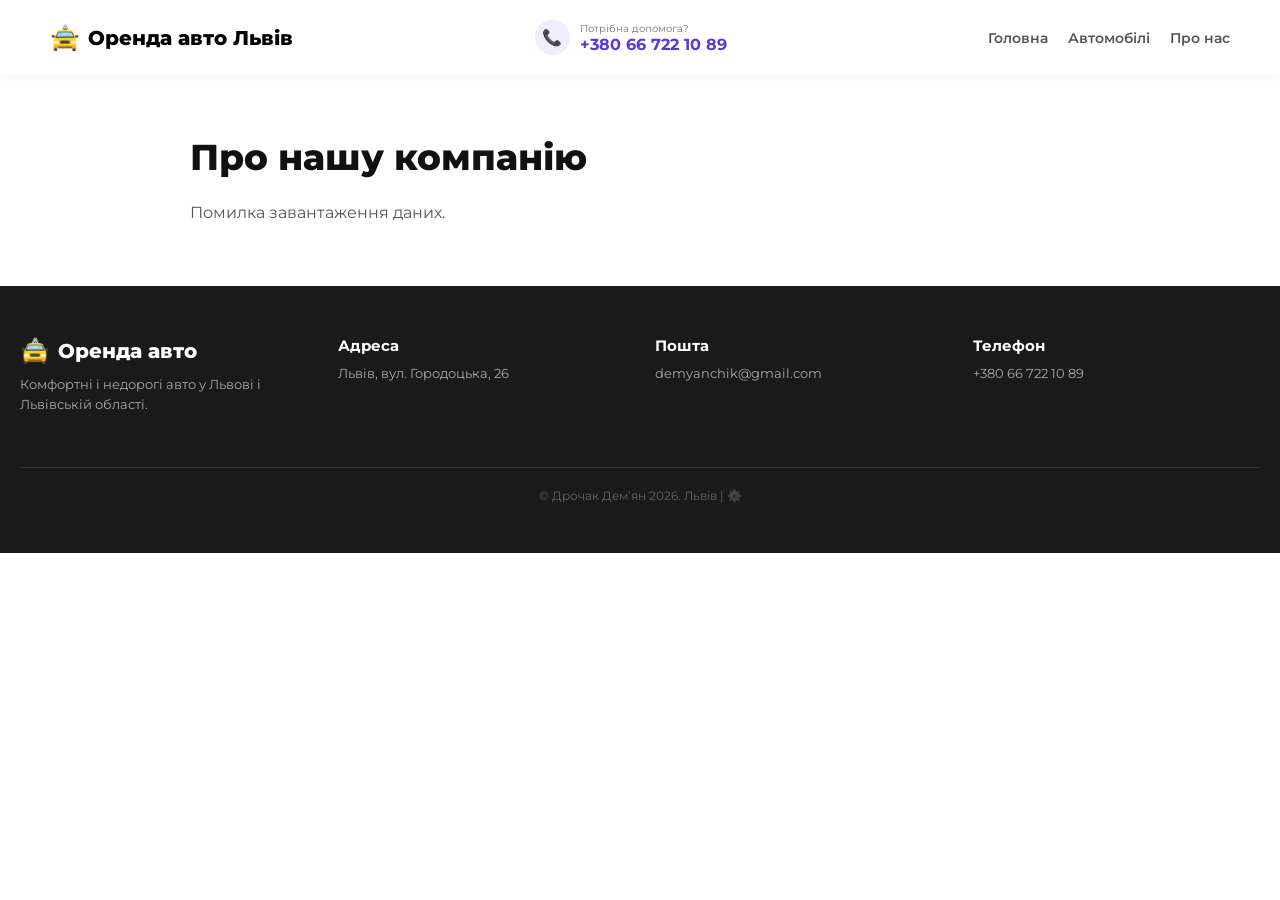
<file: about.html>
<!DOCTYPE html>
<html lang="uk">
<head>
    <link rel="icon" href="data:image/svg+xml,<svg xmlns=%22http://www.w3.org/2000/svg%22 viewBox=%220 0 100 100%22><text y=%22.9em%22 font-size=%2290%22>🚖</text></svg>">
<meta charset="UTF-8">
<meta name="viewport" content="width=device-width, initial-scale=1.0">
<title>Про нас — Оренда авто Львів</title>
<link rel="preconnect" href="https://fonts.googleapis.com">
<link rel="preconnect" href="https://fonts.gstatic.com" crossorigin>
<link href="https://fonts.googleapis.com/css2?family=Montserrat:wght@400;500;600;700;800&display=swap" rel="stylesheet">
<style>
body { font-family: 'Montserrat', sans-serif; margin: 0; background: #fff; color: #333; }
.header { display: flex; justify-content: space-between; align-items: center; padding: 20px 50px; background: #fff; box-shadow: 0 2px 10px rgba(0,0,0,0.05); }
.logo { font-weight: 800; font-size: 20px; text-decoration: none; color: #000; display: flex; align-items: center; gap: 8px; }
.car-logo { font-size: 24px; }

.help { display: flex; align-items: center; gap: 10px; margin: 0 auto; }
.phone-round { background: #f0edff; color: #5938df; width: 35px; height: 35px; border-radius: 50%; display: flex; align-items: center; justify-content: center; flex-shrink: 0; }
.phone-link { color: #5938df; text-decoration: none; font-weight: bold; font-family: 'Montserrat', sans-serif; }

nav { display: flex; align-items: center; }
nav a { margin-left: 20px; text-decoration: none; color: #555; font-weight: 600; font-size: 14px; }
nav a:hover { color: #5938df; }

.about-container { max-width: 900px; margin: 60px auto; padding: 0 20px; opacity: 0; transition: opacity 0.3s ease; }
.about-container.loaded { opacity: 1; }
.about-container h1 { font-size: 36px; font-weight: 800; margin-bottom: 20px; color: #111; }
.about-container p { font-size: 16px; line-height: 1.7; color: #555; margin-bottom: 20px; }

.footer { background: #1a1a1a; color: #fff; padding: 50px 20px; margin-top: 60px; }
.footer-main { max-width: 1300px; margin: 0 auto; display: grid; grid-template-columns: repeat(auto-fit, minmax(220px, 1fr)); gap: 30px; }
.footer-company p { color: #aaa; font-size: 13px; line-height: 1.5; margin-top: 10px; }
.contact h4 { margin: 0 0 10px; font-size: 15px; color: #fff; }
.contact a { color: #aaa; text-decoration: none; display: block; font-size: 13px; margin-bottom: 5px; }
.copyright { text-align: center; margin-top: 40px; font-size: 12px; color: #666; border-top: 1px solid #333; padding-top: 20px; }

@media(max-width: 950px) {
    .header { flex-wrap: wrap; padding: 12px 15px; gap: 10px; }
    .logo { font-size: 16px; }
    .car-logo { font-size: 20px; }
    .help { order: 3; width: 100%; justify-content: flex-start; border-top: 1px solid #eee; padding-top: 8px; }
    .help small { display: none !important; }
    .phone-round { width: 30px; height: 30px; font-size: 13px; }
    .phone-link { font-size: 12px; }
    nav { order: 2; margin-left: auto; }
    nav a { margin-left: 15px; font-size: 13px; }
}
</style>
</head>
<body>

<header class="header">
    <a href="index.html" class="logo"><span class="car-logo" id="headerLogo">🚖</span> <span id="headerTitle">Оренда авто Львів</span></a>
    
    <div class="help">
        <div class="phone-round">📞</div>
        <div>
            <small style="display:block; color:#777; font-size:10px;">Потрібна допомога?</small>
            <b><a href="tel:+380667221089" class="phone-link" id="headerPhone">+380 66 722 10 89</a></b>
        </div>
    </div>

    <nav>
        <a href="index.html">Головна</a>
        <a href="cars.html">Автомобілі</a>
        <a href="about.html">Про нас</a>
    </nav>
</header>

<div class="about-container" id="aboutContainer">
    <h1 id="aboutTitle">Про нашу компанію</h1>
    <div id="aboutTextContent">
        <p>Завантаження інформації...</p>
    </div>
</div>

<footer class="footer">
  <div class="footer-main">
    <div class="footer-company">
        <a class="logo" href="index.html" style="color:#fff;"><span class="car-logo" id="footerLogo">🚖</span><span id="footerTitle">Оренда авто</span></a>
        <p id="footerDesc">Комфортні і недорогі авто у Львові і Львівській області.</p>
    </div>
    <div class="contact">
        <h4>Адреса</h4>
        <a id="footerAddress">Львів, вул. Городоцька, 26</a>
    </div>
    <div class="contact">
        <h4>Пошта</h4>
        <a id="footerEmail">demyanchik@gmail.com</a>
    </div>
    <div class="contact">
        <h4>Телефон</h4>
        <a href="tel:+380667221089" id="footerPhone">+380 66 722 10 89</a>
    </div>
  </div>
  <div class="copyright">© Дрочак Дем’ян 2026. Львів | <a href="admin.html" style="color: inherit; text-decoration: none; opacity: 0.3;" title="Адмін-панель">⚙️</a></div>
</footer>

<script>
const BIN_ID = '6acf8389ffd5d160536a775c';
const MASTER_KEY = '$2a$10$A/bRG6uE.peJKPqYcjWvXuaiVrGhPaM/Zl6wjdZc5wUacekLP8lvO';

async function loadAboutData() {
    try {
        const res = await fetch(`https://api.jsonbin.io/v3/b/${BIN_ID}/latest`, {
            headers: { 'X-Master-Key': MASTER_KEY }
        });
        const data = await res.json();
        const settings = data.record.settings || {};

        applySettings(settings);

        if(settings.aboutTitle) {
            document.getElementById('aboutTitle').innerText = settings.aboutTitle;
        }

        const rawText = settings.aboutText || 'Ми пропонуємо найкращі умови оренди автомобілів у Львові. Надійний автопарк, доступні ціни та індивідуальний підхід до кожного клієнта.';
        // Розбиваємо текст по абзацах для гарного форматування
        const paragraphs = rawText.split('\n').filter(p => p.trim() !== '');
        document.getElementById('aboutTextContent').innerHTML = paragraphs.map(p => `<p>${p}</p>`).join('');

        document.getElementById('aboutContainer').classList.add('loaded');
    } catch(e) {
        document.getElementById('aboutContainer').classList.add('loaded');
        document.getElementById('aboutTextContent').innerHTML = '<p>Помилка завантаження даних.</p>';
    }
}

function applySettings(s) {
    if(!s) return;
    const phone = s.companyPhone || '+380 66 722 10 89';
    const cleanPhone = phone.replace(/\s+/g, '');

    document.getElementById('headerTitle').innerText = s.companyName || 'Оренда авто Львів';
    document.getElementById('headerLogo').innerText = s.companyLogo || '🚖';
    document.getElementById('headerPhone').innerText = phone;
    document.getElementById('headerPhone').href = 'tel:' + cleanPhone;

    document.getElementById('footerTitle').innerText = s.companyName || 'Оренда авто';
    document.getElementById('footerLogo').innerText = s.companyLogo || '🚖';
    document.getElementById('footerDesc').innerText = s.footerDesc || 'Комфортні і недорогі авто у Львові і Львівській області.';
    document.getElementById('footerAddress').innerText = s.footerAddress || 'Львів, вул. Городоцька, 26';
    document.getElementById('footerEmail').innerText = s.footerEmail || 'demyanchik@gmail.com';
    document.getElementById('footerPhone').innerText = phone;
    document.getElementById('footerPhone').href = 'tel:' + cleanPhone;
}

loadAboutData();
</script>
</body>
</html>
</file>
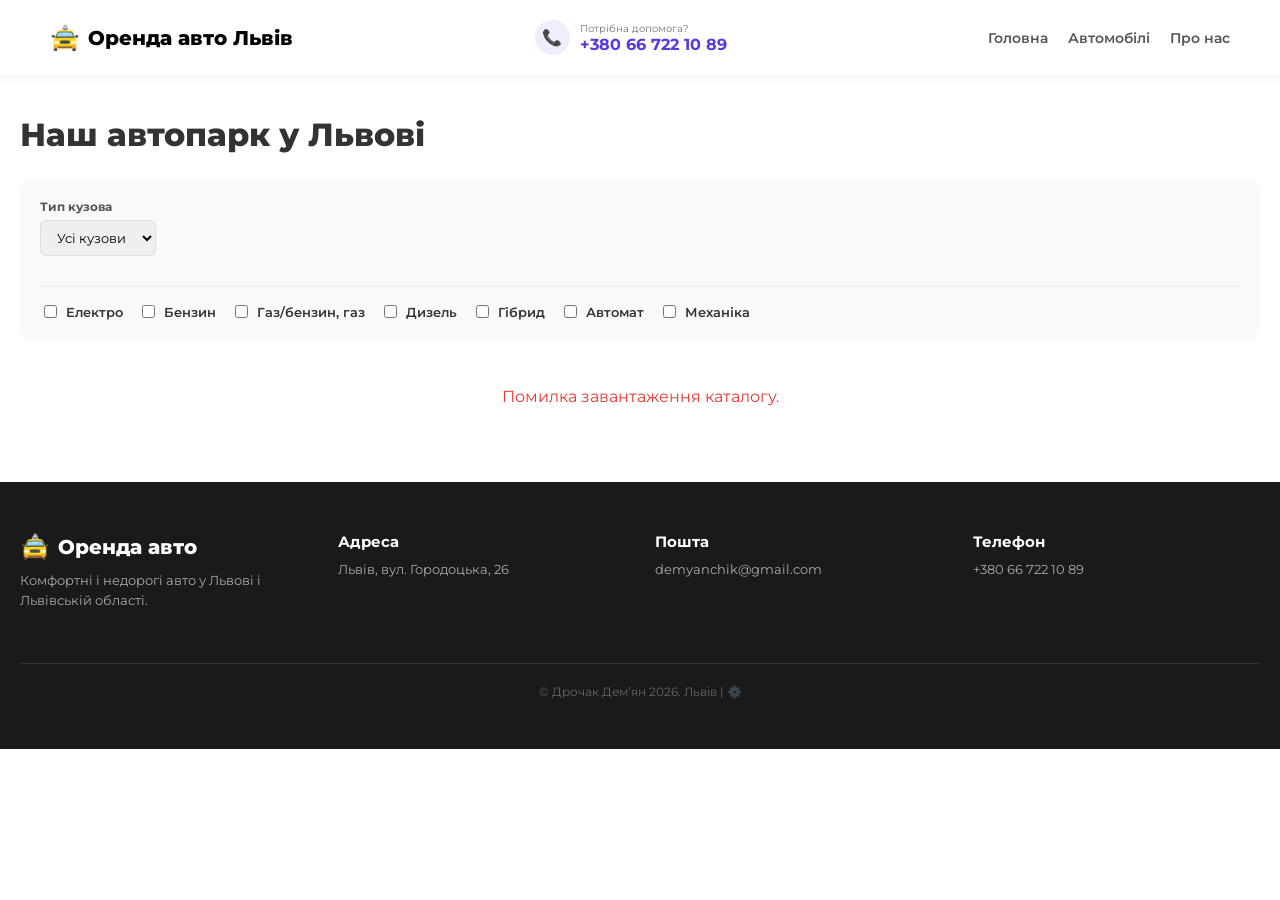
<file: cars.html>
<!DOCTYPE html>
<html lang="uk">
<head>
    <link rel="icon" href="data:image/svg+xml,<svg xmlns=%22http://www.w3.org/2000/svg%22 viewBox=%220 0 100 100%22><text y=%22.9em%22 font-size=%2290%22>🚖</text></svg>">
<meta charset="UTF-8">
<meta name="viewport" content="width=device-width,initial-scale=1.0">
<title>Каталог автомобілів — Оренда авто Львів</title>
<link rel="preconnect" href="https://fonts.googleapis.com">
<link rel="preconnect" href="https://fonts.gstatic.com" crossorigin>
<link href="https://fonts.googleapis.com/css2?family=Montserrat:wght@400;500;600;700;800&display=swap" rel="stylesheet">
<style>
body { font-family: 'Montserrat', sans-serif; margin: 0; background: #fff; color: #333; }
.header { display: flex; justify-content: space-between; align-items: center; padding: 20px 50px; background: #fff; box-shadow: 0 2px 10px rgba(0,0,0,0.05); }
.logo { font-weight: 800; font-size: 20px; text-decoration: none; color: #000; display: flex; align-items: center; gap: 8px; }
.car-logo { font-size: 24px; }

.help { display: flex; align-items: center; gap: 10px; margin: 0 auto; }
.phone-round { background: #f0edff; color: #5938df; width: 35px; height: 35px; border-radius: 50%; display: flex; align-items: center; justify-content: center; flex-shrink: 0; }
.phone-link { color: #5938df; text-decoration: none; font-weight: bold; font-family: 'Montserrat', sans-serif; }

nav { display: flex; align-items: center; }
nav a { margin-left: 20px; text-decoration: none; color: #555; font-weight: 600; font-size: 14px; }
nav a:hover { color: #5938df; }

.catalog-container { max-width: 1300px; margin: 40px auto; padding: 0 20px; }
.filters-panel { background: #f9f9f9; padding: 20px; border-radius: 12px; margin-bottom: 30px; display: flex; flex-wrap: wrap; gap: 20px; align-items: center; }
.filter-group { display: flex; flex-direction: column; gap: 6px; }
.filter-group label { font-size: 12px; font-weight: bold; color: #555; }
.filter-group select { padding: 8px 12px; border-radius: 6px; border: 1px solid #ddd; font-family: inherit; }
.checkbox-filters { display: flex; flex-wrap: wrap; gap: 15px; align-items: center; margin-top: 10px; width: 100%; border-top: 1px solid #eee; padding-top: 15px; }
.checkbox-filters label { font-size: 13px; font-weight: 600; cursor: pointer; display: flex; align-items: center; gap: 6px; }

.cars-grid { display: grid; grid-template-columns: repeat(auto-fit, minmax(280px, 1fr)); gap: 25px; }
.car-card { background: #fdfdfd; border: 1px solid #eaeaea; border-radius: 12px; overflow: hidden; box-shadow: 0 4px 15px rgba(0,0,0,0.03); transition: 0.3s; display: flex; flex-direction: column; position: relative; }
.car-card:hover { transform: translateY(-5px); box-shadow: 0 8px 25px rgba(0,0,0,0.08); }
.booked-badge { position: absolute; top: 12px; right: 12px; background: #e53935; color: #fff; padding: 4px 10px; border-radius: 6px; font-size: 11px; font-weight: bold; z-index: 2; }
.car-img-wrap { width: 100%; height: 200px; background: #f4f4f4; position: relative; }
.car-img-wrap img { width: 100%; height: 100%; object-fit: cover; }
.car-info { padding: 20px; display: flex; flex-direction: column; flex-grow: 1; }
.car-title { font-size: 18px; font-weight: 700; margin-bottom: 10px; }
.car-specs { font-size: 12px; color: #777; margin-bottom: 15px; font-weight: 500; }
.car-footer { display: flex; justify-content: space-between; align-items: center; margin-top: auto; }

.car-price { font-size: 18px; font-weight: 800; color: #5938df; }
.car-price.discount { color: #e53935; }
.old-price { font-size: 13px; color: #888; text-decoration: line-through; margin-right: 6px; font-weight: normal; }

.details-btn { background: #5938df; color: #fff; padding: 8px 16px; border-radius: 6px; text-decoration: none; font-size: 12px; font-weight: bold; }

.footer { background: #1a1a1a; color: #fff; padding: 50px 20px; margin-top: 60px; }
.footer-main { max-width: 1300px; margin: 0 auto; display: grid; grid-template-columns: repeat(auto-fit, minmax(220px, 1fr)); gap: 30px; }
.footer-company p { color: #aaa; font-size: 13px; line-height: 1.5; margin-top: 10px; }
.contact h4 { margin: 0 0 10px; font-size: 15px; color: #fff; }
.contact a { color: #aaa; text-decoration: none; display: block; font-size: 13px; margin-bottom: 5px; }
.copyright { text-align: center; margin-top: 40px; font-size: 12px; color: #666; border-top: 1px solid #333; padding-top: 20px; }

@media(max-width: 950px) {
    .header { flex-wrap: wrap; padding: 12px 15px; gap: 10px; }
    .logo { font-size: 16px; }
    .car-logo { font-size: 20px; }
    .help { order: 3; width: 100%; justify-content: flex-start; border-top: 1px solid #eee; padding-top: 8px; margin: 0; }
    .help small { display: none !important; }
    .phone-round { width: 30px; height: 30px; font-size: 13px; }
    .phone-link { font-size: 12px; }
    nav { order: 2; margin-left: auto; }
    nav a { margin-left: 15px; font-size: 13px; }
}
</style>
</head>
<body>

<header class="header">
    <a href="index.html" class="logo"><span class="car-logo" id="headerLogo">🚖</span> <span id="headerTitle">Оренда авто Львів</span></a>
    
    <div class="help">
        <div class="phone-round">📞</div>
        <div>
            <small style="display:block; color:#777; font-size:10px;">Потрібна допомога?</small>
            <b><a href="tel:+380667221089" class="phone-link" id="headerPhone">+380 66 722 10 89</a></b>
        </div>
    </div>

    <nav>
        <a href="index.html">Головна</a>
        <a href="cars.html">Автомобілі</a>
        <a href="about.html">Про нас</a>
    </nav>
</header>

<div class="catalog-container">
    <h1 style="margin-bottom: 25px; font-weight: 800;">Наш автопарк у Львові</h1>
    
    <div class="filters-panel">
        <div class="filter-group">
            <label>Тип кузова</label>
            <select id="filterType" onchange="filterAndRenderCars()">
                <option value="all">Усі кузови</option>
                <option value="Седан">Седан</option>
                <option value="Універсал">Універсал</option>
                <option value="Хетчбек">Хетчбек</option>
                <option value="Кросовер">Кросовер</option>
                <option value="Джип">Джип</option>
            </select>
        </div>
        
        <div class="checkbox-filters">
            <label><input type="checkbox" id="fElectric" onchange="filterAndRenderCars()"> Електро</label>
            <label><input type="checkbox" id="fPetrol" onchange="filterAndRenderCars()"> Бензин</label>
            <label><input type="checkbox" id="fGas" onchange="filterAndRenderCars()"> Газ/бензин, газ</label>
            <label><input type="checkbox" id="fDiesel" onchange="filterAndRenderCars()"> Дизель</label>
            <label><input type="checkbox" id="fHybrid" onchange="filterAndRenderCars()"> Гібрид</label>
            <label><input type="checkbox" id="fAuto" onchange="filterAndRenderCars()"> Автомат</label>
            <label><input type="checkbox" id="fManual" onchange="filterAndRenderCars()"> Механіка</label>
        </div>
    </div>

    <div id="catalogGrid" class="cars-grid">
        <p style="text-align: center; grid-column: 1/-1;">Завантаження каталогу...</p>
    </div>
</div>

<footer class="footer">
  <div class="footer-main">
    <div class="footer-company">
        <a class="logo" href="index.html" style="color:#fff;"><span class="car-logo" id="footerLogo">🚖</span><span id="footerTitle">Оренда авто</span></a>
        <p id="footerDesc">Комфортні і недорогі авто у Львові і Львівській області.</p>
    </div>
    <div class="contact">
        <h4>Адреса</h4>
        <a id="footerAddress">Львів, вул. Городоцька, 26</a>
    </div>
    <div class="contact">
        <h4>Пошта</h4>
        <a id="footerEmail">demyanchik@gmail.com</a>
    </div>
    <div class="contact">
        <h4>Телефон</h4>
        <a href="tel:+380667221089" id="footerPhone">+380 66 722 10 89</a>
    </div>
  </div>
  <div class="copyright">© Дрочак Дем’ян 2026. Львів | <a href="admin.html" style="color: inherit; text-decoration: none; opacity: 0.3;" title="Адмін-панель">⚙️</a></div>
</footer>

<script>
const BIN_ID = '6acf8389ffd5d160536a775c';
const MASTER_KEY = '$2a$10$A/bRG6uE.peJKPqYcjWvXuaiVrGhPaM/Zl6wjdZc5wUacekLP8lvO';
let allCarsData = [];

async function loadCatalog() {
    try {
        const res = await fetch(`https://api.jsonbin.io/v3/b/${BIN_ID}/latest`, {
            headers: { 'X-Master-Key': MASTER_KEY }
        });
        const data = await res.json();
        allCarsData = data.record.cars || [];
        const settings = data.record.settings || {};

        applySettings(settings);
        filterAndRenderCars();
    } catch(e) {
        document.getElementById('catalogGrid').innerHTML = '<p style="text-align:center; color:#e53935;">Помилка завантаження каталогу.</p>';
    }
}

function applySettings(s) {
    if(!s) return;
    const phone = s.companyPhone || '+380 66 722 10 89';
    const cleanPhone = phone.replace(/\s+/g, '');

    document.getElementById('headerTitle').innerText = s.companyName || 'Оренда авто Львів';
    document.getElementById('headerLogo').innerText = s.companyLogo || '🚖';
    document.getElementById('headerPhone').innerText = phone;
    document.getElementById('headerPhone').href = 'tel:' + cleanPhone;

    document.getElementById('footerTitle').innerText = s.companyName || 'Оренда авто';
    document.getElementById('footerLogo').innerText = s.companyLogo || '🚖';
    document.getElementById('footerDesc').innerText = s.footerDesc || 'Комфортні і недорогі авто у Львові і Львівській області.';
    document.getElementById('footerAddress').innerText = s.footerAddress || 'Львів, вул. Городоцька, 26';
    document.getElementById('footerEmail').innerText = s.footerEmail || 'demyanchik@gmail.com';
    document.getElementById('footerPhone').innerText = phone;
    document.getElementById('footerPhone').href = 'tel:' + cleanPhone;
}

function filterAndRenderCars() {
    const typeVal = document.getElementById('filterType').value;
    const elChecked = document.getElementById('fElectric').checked;
    const petChecked = document.getElementById('fPetrol').checked;
    const gasChecked = document.getElementById('fGas').checked;
    const disChecked = document.getElementById('fDiesel').checked;
    const hybChecked = document.getElementById('fHybrid').checked;
    const autoChecked = document.getElementById('fAuto').checked;
    const manualChecked = document.getElementById('fManual').checked;

    let filtered = allCarsData.filter(car => {
        if(car.available === false) return false;
        if(typeVal !== 'all' && car.type !== typeVal) return false;

        if(elChecked && car.fuel !== 'Електро') return false;
        if(petChecked && car.fuel !== 'Бензин') return false;
        if(gasChecked && car.fuel !== 'Газ/Бензин' && car.fuel !== 'Газ') return false;
        if(disChecked && car.fuel !== 'Дизель') return false;
        if(hybChecked && car.fuel !== 'Гібрид') return false;
        if(autoChecked && car.gearbox !== 'Автомат' && car.gearbox !== 'Робот' && car.gearbox !== 'Типтронік') return false;
        if(manualChecked && car.gearbox !== 'Механіка') return false;

        return true;
    });

    filtered.sort((a, b) => {
        if (a.isBooked && !b.isBooked) return 1;
        if (!a.isBooked && b.isBooked) return -1;
        return (a.sortOrder || 0) - (b.sortOrder || 0);
    });

    const grid = document.getElementById('catalogGrid');
    if(!filtered.length) {
        grid.innerHTML = '<p style="text-align:center; grid-column:1/-1; color:#777;">Автомобілів за такими критеріями не знайдено.</p>';
        return;
    }

    grid.innerHTML = filtered.map(car => {
        const isDiscount = car.hasDiscount === true;
        let priceHtml = '';
        if (isDiscount) {
            const currentPrice = car.discountPrice || car.price || '800 Грн';
            const oldPrice = car.discountPrice ? car.price : '';
            priceHtml = `
                <div class="car-price discount">
                    ${oldPrice ? `<span class="old-price">${oldPrice}</span>` : ''}
                    ${currentPrice} <small style="font-size:11px; font-weight:normal; color:#777;">/доба</small>
                </div>
            `;
        } else {
            priceHtml = `
                <div class="car-price">
                    ${car.price || '800 Грн'} <small style="font-size:11px; font-weight:normal; color:#777;">/доба</small>
                </div>
            `;
        }

        return `
            <div class="car-card">
                ${car.isBooked ? '<div class="booked-badge">ЗАБРОНЬОВАНО</div>' : ''}
                <div class="car-img-wrap">
                    <img src="${car.image || 'https://i.ibb.co/3m3z6v9/car.webp'}" alt="${car.name}">
                </div>
                <div class="car-info">
                    <div class="car-title">${car.name}</div>
                    <div class="car-specs">${car.year || '2023'} р. &nbsp;|&nbsp; ⚙️ ${car.gearbox || 'Автомат'} &nbsp;|&nbsp; ⛽ ${car.fuel || 'Бензин'}</div>
                    <div class="car-footer">
                        ${priceHtml}
                        <a href="car.html?id=${car.id}" class="details-btn">Детальніше</a>
                    </div>
                </div>
            </div>
        `;
    }).join('');
}

loadCatalog();
</script>
</body>
</html>
</file>
